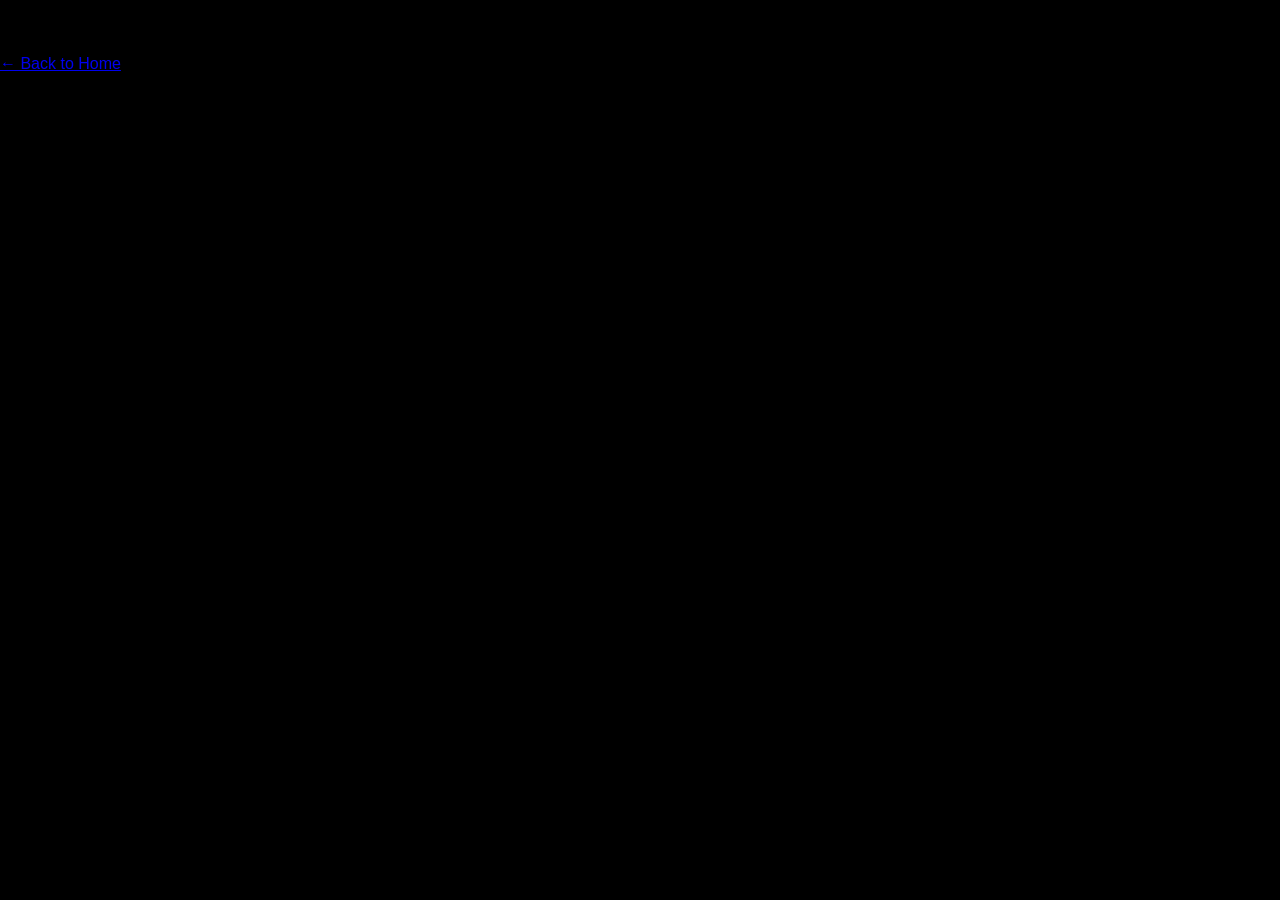
<file: archives.html>
<!DOCTYPE html>
<html>
<head>
    <title>Monster Lab Archives</title>
    <link rel="stylesheet" href="style.css">
</head>
<body>

    <h1>Monster Lab Archives</h1>
    <p>Welcome to the experiment logs and historical data of the aliance
        
        
        
        
        .</p>

    <a href="index.html">← Back to Home</a>





</body>

</html>
</file>
<file: style.css>
body {
    background-image: url("https://assets-prd.ignimgs.com/2022/03/22/monsterlab-1647987537605.jpg?crop=1%3A1%2Csmart&format=jpg&auto=webp&quality=80");
    background-size: contain;
    background-repeat: no-repeat;
    background-position: center;
    background-color: #000;
}

body::before {
    content: "";
    position: fixed;
    inset: 0;
    background: rgba(0,0,0,0.6); 
    z-index: -1;
}


       
        * {
            box-sizing: border-box;
            margin: 0;
            padding: 0;
        }

        body {
            font-family: papyrus, sans-serif;
            background: #000000;
        }

        
        .container {
            max-width: 1200px;
            margin: 0 auto;
            padding: 0 20px;
        }
        
nav {
    background: #333333;
    padding: 15px 30px;
}

nav .container {
    display: flex;
    justify-content: space-between;
}


nav a {
    color: #ffffff;
    text-decoration: none;
    font-size: 16px;
    padding: 10px 15px;
}

.hero::before { background-image: url(/img/logohero.jpg);
     background-size: cover; background-repeat: no-repeat; background-position: center;
      content: "";
       display: block;
        position: absolute; 
        top: 0; left: 0; width: 100%; height: 100%; z-index: -2; opacity: 0.4; } 



.hero {
    min-height: 400px;
    display: flex;
    align-items: center;
    justify-content: center;
    text-align: center;
    color: #ffffff;
}


.btn-primary {
    background: #007bff;
    color: #ffffff;
    padding: 12px 24px;
    border-radius: 8px;
    border: none;
    cursor: pointer;
    transition: 0.3s ease;
    font-family: papyrus, sans-serif;
}


.btn-secondary {
    background: #6c757d;
    color: #ffffff;
    padding: 12px 24px;
    border-radius: 8px;
    border: none;
    cursor: pointer;
    transition: 0.3s ease;
    font-family: papyrus, sans-serif;
}


button:hover {
    opacity: 0.8;
}

.flex-container {
    display: flex;
    flex-wrap: wrap;
    gap: 20px;
    margin: 40px 0;
}


.flex-item {
    flex: 1;
    min-width: 300px;
}

.card {
    background: #ffffff;
    border-radius: 15px;
    box-shadow: 0 4px 10px rgba(0,0,0,0.15);
    padding: 20px;
}


.card img {
    max-width: 100%;
    display: block;
    border-radius: 15px;
    margin-bottom: 15px;
}


.card-header {
    font-family: 'Roboto', sans-serif;
    font-weight: 800;
    font-size: 18px;
    color: #000000;
    margin-bottom: 10px;
}


.card-body {
    color: #444444;
    font-size: 14px;
    line-height: 1.6;
    margin-bottom: 15px;
}

.badge {
    display: inline-block;
    padding: 5px 10px;
    border-radius: 12px;
    font-size: 12px;
    font-weight: bold;
    margin-right: 5px;
}

.badge-success {
    background: green;
    color: white;
}

.badge-danger {
    background: red;
    color: white;
}

figure {
    width: 30vw;
    margin: 20px auto;
    border: 1px solid #ccc;
    padding: 10px;
    text-align: center;
}


figure img {
    max-width: 100%;
    display: block;
}


figcaption {
    color: #555555;
    font-size: 14px;
    margin-top: 8px;
}

details {
    border-radius: 8px;
    padding: 16px;
    margin-bottom: 12px;
    background: #f1f1f1;
}


summary {
    font-weight: bold;
    font-size: 16px;
    cursor: pointer;
    padding: 12px;
}

table {
    width: 100%;
    border-collapse: collapse;
    box-shadow: 0 4px 10px rgba(0,0,0,0.15);
    border-radius: 8px;
    overflow: hidden;
    margin-bottom: 20px;
}


th {
    background: #333333;
    color: white;
    padding: 12px;
    text-align: left;
}


td {
    background: #b6b2b2;
    padding: 12px;
    text-align: left;
}


tbody tr:nth-child(even) {
    background: #f5f5f5;
}

form {
    max-width: 600px;
    padding: 20px;
    background: #f5f5f5;
    margin: 20px auto;
}


form label {
    display: block;
    margin-bottom: 8px;
    font-weight: 500;
    color: #333333;
}

form input {
    width: 100%;
    padding: 10px;
    font-size: 14px;
    border: 2px solid #cccccc;
    border-radius: 5px;
    margin-bottom: 15px;
}


footer {
    background: #222222;
    color: #ffffff;
    padding: 30px 0;
    text-align: center;
}

dialog[popover] {
    border-radius: 12px;
    padding: 24px;
    box-shadow: 0 4px 12px rgba(0,0,0,0.2);
    border: none;
}
button[popovertarget] {
    cursor: pointer;

    body {
    color: white;
}




}
</file>
<file: The MSA/style.css>
body {
    background-image: url("https://assets-prd.ignimgs.com/2022/03/22/monsterlab-1647987537605.jpg?crop=1%3A1%2Csmart&format=jpg&auto=webp&quality=80");
    background-size: contain;
    background-repeat: no-repeat;
    background-position: center;
    background-color: #000;
}

body::before {
    content: "";
    position: fixed;
    inset: 0;
    background: rgba(0,0,0,0.6); 
    z-index: -1;
}


       
        * {
            box-sizing: border-box;
            margin: 0;
            padding: 0;
        }

        body {
            font-family: papyrus, sans-serif;
            background: #000000;
        }

        
        .container {
            max-width: 1200px;
            margin: 0 auto;
            padding: 0 20px;
        }
        
nav {
    background: #333333;
    padding: 15px 30px;
}

nav .container {
    display: flex;
    justify-content: space-between;
}


nav a {
    color: #ffffff;
    text-decoration: none;
    font-size: 16px;
    padding: 10px 15px;
}

.hero::before { background-image: url(/img/logohero.jpg);
     background-size: cover; background-repeat: no-repeat; background-position: center;
      content: "";
       display: block;
        position: absolute; 
        top: 0; left: 0; width: 100%; height: 100%; z-index: -2; opacity: 0.4; } 



.hero {
    min-height: 400px;
    display: flex;
    align-items: center;
    justify-content: center;
    text-align: center;
    color: #ffffff;
}


.btn-primary {
    background: #007bff;
    color: #ffffff;
    padding: 12px 24px;
    border-radius: 8px;
    border: none;
    cursor: pointer;
    transition: 0.3s ease;
    font-family: papyrus, sans-serif;
}


.btn-secondary {
    background: #6c757d;
    color: #ffffff;
    padding: 12px 24px;
    border-radius: 8px;
    border: none;
    cursor: pointer;
    transition: 0.3s ease;
    font-family: papyrus, sans-serif;
}


button:hover {
    opacity: 0.8;
}

.flex-container {
    display: flex;
    flex-wrap: wrap;
    gap: 20px;
    margin: 40px 0;
}


.flex-item {
    flex: 1;
    min-width: 300px;
}

.card {
    background: #ffffff;
    border-radius: 15px;
    box-shadow: 0 4px 10px rgba(0,0,0,0.15);
    padding: 20px;
}


.card img {
    max-width: 100%;
    display: block;
    border-radius: 15px;
    margin-bottom: 15px;
}


.card-header {
    font-family: 'Roboto', sans-serif;
    font-weight: 800;
    font-size: 18px;
    color: #000000;
    margin-bottom: 10px;
}


.card-body {
    color: #444444;
    font-size: 14px;
    line-height: 1.6;
    margin-bottom: 15px;
}

.badge {
    display: inline-block;
    padding: 5px 10px;
    border-radius: 12px;
    font-size: 12px;
    font-weight: bold;
    margin-right: 5px;
}

.badge-success {
    background: green;
    color: white;
}

.badge-danger {
    background: red;
    color: white;
}

figure {
    width: 30vw;
    margin: 20px auto;
    border: 1px solid #ccc;
    padding: 10px;
    text-align: center;
}


figure img {
    max-width: 100%;
    display: block;
}


figcaption {
    color: #555555;
    font-size: 14px;
    margin-top: 8px;
}

details {
    border-radius: 8px;
    padding: 16px;
    margin-bottom: 12px;
    background: #f1f1f1;
}


summary {
    font-weight: bold;
    font-size: 16px;
    cursor: pointer;
    padding: 12px;
}

table {
    width: 100%;
    border-collapse: collapse;
    box-shadow: 0 4px 10px rgba(0,0,0,0.15);
    border-radius: 8px;
    overflow: hidden;
    margin-bottom: 20px;
}


th {
    background: #333333;
    color: white;
    padding: 12px;
    text-align: left;
}


td {
    background: #b6b2b2;
    padding: 12px;
    text-align: left;
}


tbody tr:nth-child(even) {
    background: #f5f5f5;
}

form {
    max-width: 600px;
    padding: 20px;
    background: #f5f5f5;
    margin: 20px auto;
}


form label {
    display: block;
    margin-bottom: 8px;
    font-weight: 500;
    color: #333333;
}

form input {
    width: 100%;
    padding: 10px;
    font-size: 14px;
    border: 2px solid #cccccc;
    border-radius: 5px;
    margin-bottom: 15px;
}


footer {
    background: #222222;
    color: #ffffff;
    padding: 30px 0;
    text-align: center;
}

dialog[popover] {
    border-radius: 12px;
    padding: 24px;
    box-shadow: 0 4px 12px rgba(0,0,0,0.2);
    border: none;
}
button[popovertarget] {
    cursor: pointer;

    body {
    color: white;
}




}
</file>
